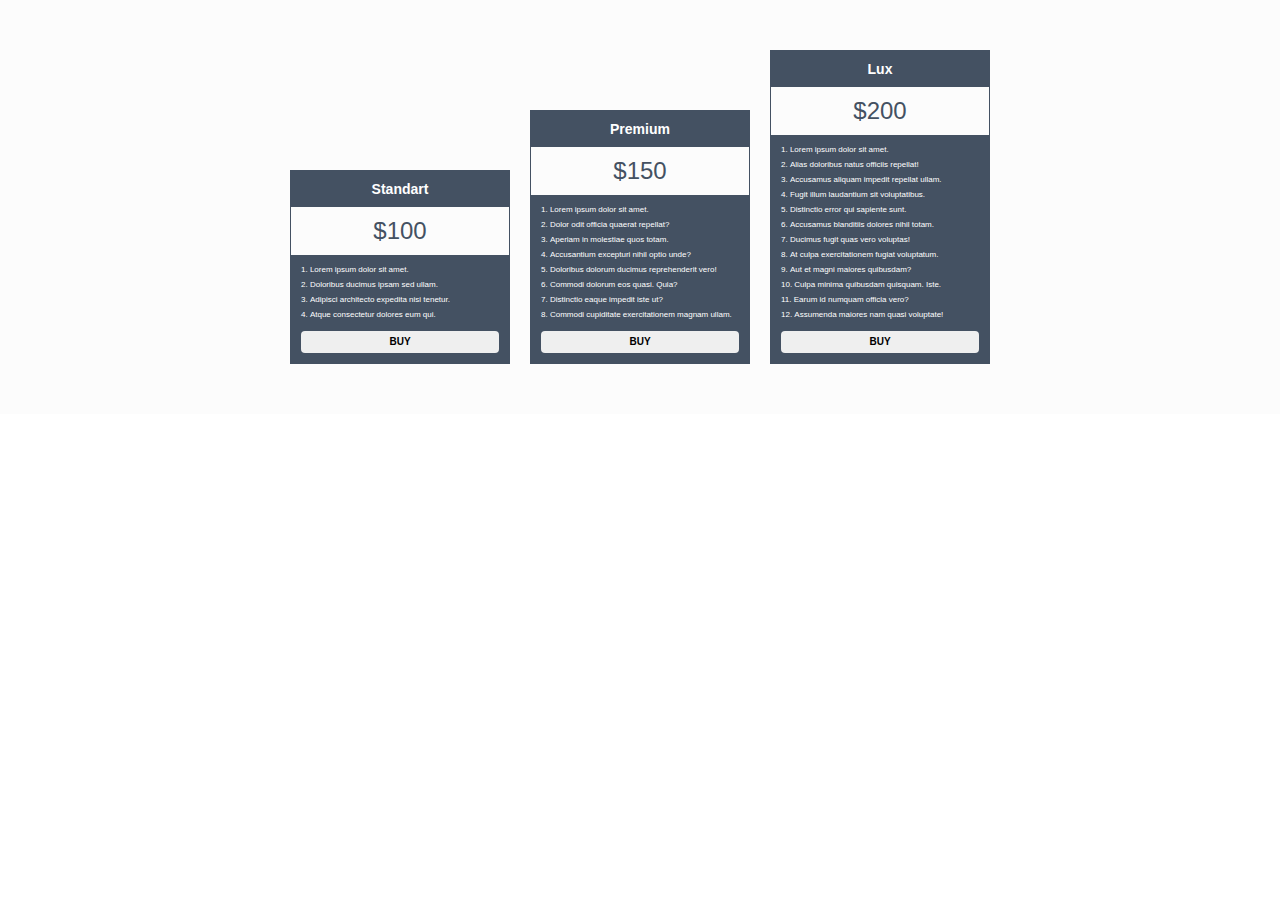
<file: 2023.01.23/index.html>
<!DOCTYPE html>
<html lang="en">
<head>
    <meta charset="UTF-8">
    <title>Title</title>
    <link rel="stylesheet" href="style.css">
</head>
<body>
<!--    section.price>.price-card*3>h3.name+div.cost+div.content>ul+button.btn-->
<section class="price">
    <div class="price-card">
        <h3 class="name text-center">Standart</h3>
        <div class="cost text-center">$100</div>
        <div class="content">
            <ol>
                <li>Lorem ipsum dolor sit amet.</li>
                <li>Doloribus ducimus ipsam sed ullam.</li>
                <li>Adipisci architecto expedita nisi tenetur.</li>
                <li>Atque consectetur dolores eum qui.</li>
            </ol>
            <button class="btn">Buy</button>
        </div>
    </div>
    <div class="price-card">
        <h3 class="name text-center">Premium</h3>
        <div class="cost text-center">$150</div>
        <div class="content">
            <ol>
                <li>Lorem ipsum dolor sit amet.</li>
                <li>Dolor odit officia quaerat repellat?</li>
                <li>Aperiam in molestiae quos totam.</li>
                <li>Accusantium excepturi nihil optio unde?</li>
                <li>Doloribus dolorum ducimus reprehenderit vero!</li>
                <li>Commodi dolorum eos quasi. Quia?</li>
                <li>Distinctio eaque impedit iste ut?</li>
                <li>Commodi cupiditate exercitationem magnam ullam.</li>
            </ol>
            <button class="btn">Buy</button>
        </div>
    </div>
    <div class="price-card">
        <h3 class="name text-center">Lux</h3>
        <div class="cost text-center">$200</div>
        <div class="content">
            <ol>
                <li>Lorem ipsum dolor sit amet.</li>
                <li>Alias doloribus natus officiis repellat!</li>
                <li>Accusamus aliquam impedit repellat ullam.</li>
                <li>Fugit illum laudantium sit voluptatibus.</li>
                <li>Distinctio error qui sapiente sunt.</li>
                <li>Accusamus blanditiis dolores nihil totam.</li>
                <li>Ducimus fugit quas vero voluptas!</li>
                <li>At culpa exercitationem fugiat voluptatum.</li>
                <li>Aut et magni maiores quibusdam?</li>
                <li>Culpa minima quibusdam quisquam. Iste.</li>
                <li>Earum id numquam officia vero?</li>
                <li>Assumenda maiores nam quasi voluptate!</li>
            </ol>
            <button class="btn">Buy</button>
        </div>
    </div>
</section>
</body>
</html>

<!--
    SMACSS
        - базовые кусочки (карточки, кнопочки)
        - декоративные изменения (особенные стили для тегов с уникальными чертами)
    BEM (БЭМ)
    Atomic CSS (атомарный css)
-->
</file>
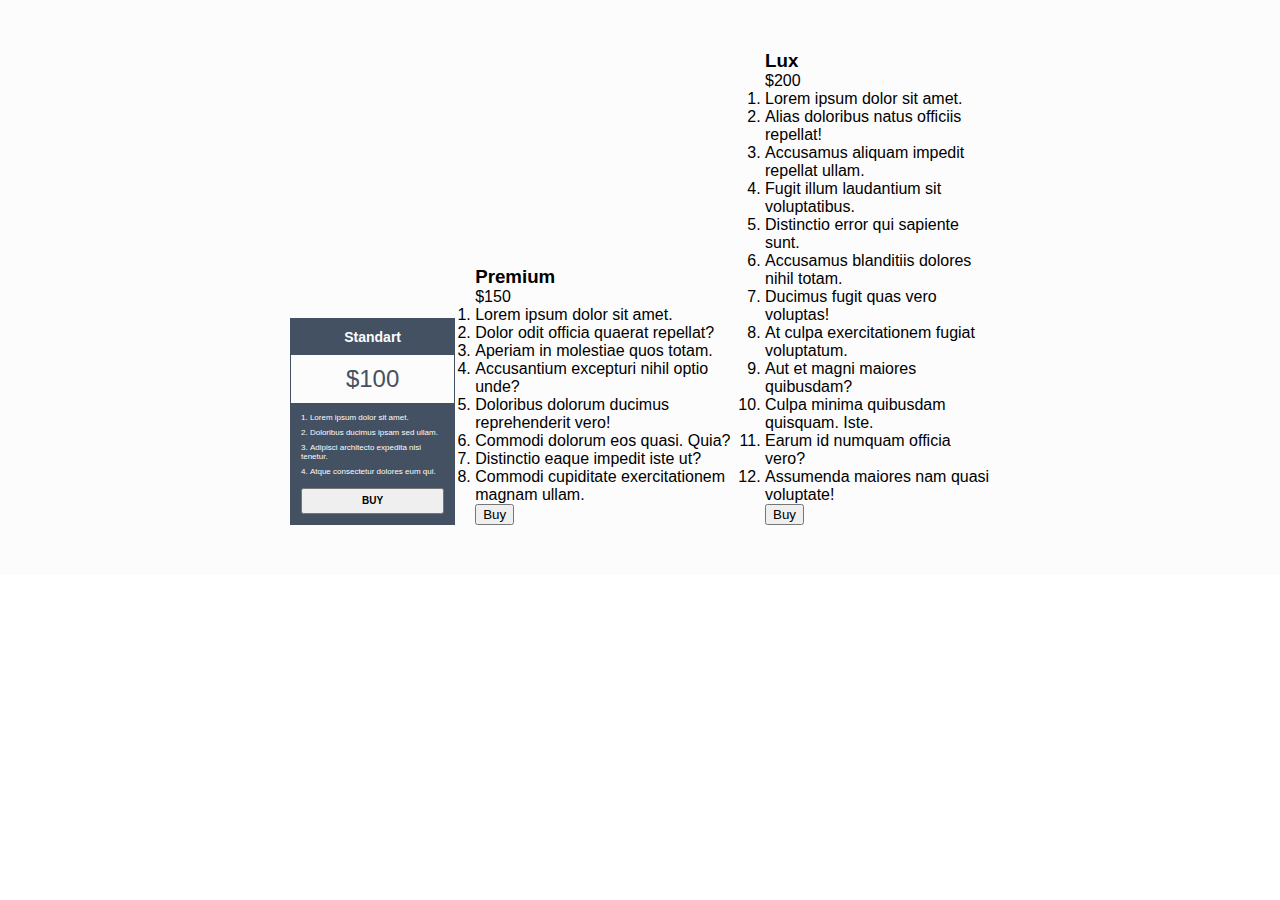
<file: 2023.01.23/atom.html>
<!DOCTYPE html>
<html lang="en">
<head>
  <meta charset="UTF-8">
  <title>Atomic CSS</title>
  <link rel="stylesheet" href="atom.css">
</head>
<body class="m0 ff-ss">

<section class="bgc-l df py50 px-w700 g20 ai-end">
  <div class="bgc-m bdr-1m w-3">
    <h3 class="m0 fz14 c-l ta-c py10">Standart</h3>
    <div class="bgc-l c-m fw200 fz-24 ta-c py10">$100</div>
    <div class="p10 df fd-col g12">
      <ol class="m0 p0 c-l lsp-inside fz-8 df fd-col g6">
        <li>Lorem ipsum dolor sit amet.</li>
        <li>Doloribus ducimus ipsam sed ullam.</li>
        <li>Adipisci architecto expedita nisi tenetur.</li>
        <li>Atque consectetur dolores eum qui.</li>
      </ol>
      <button class="tt-u p6 bz-bb fz10 fw600 lh1 otl-n">Buy</button>
    </div>
  </div>
  <div class="">
    <h3 class="m0">Premium</h3>
    <div class="">$150</div>
    <div class="">
      <ol class="m0 p0">
        <li>Lorem ipsum dolor sit amet.</li>
        <li>Dolor odit officia quaerat repellat?</li>
        <li>Aperiam in molestiae quos totam.</li>
        <li>Accusantium excepturi nihil optio unde?</li>
        <li>Doloribus dolorum ducimus reprehenderit vero!</li>
        <li>Commodi dolorum eos quasi. Quia?</li>
        <li>Distinctio eaque impedit iste ut?</li>
        <li>Commodi cupiditate exercitationem magnam ullam.</li>
      </ol>
      <button class="">Buy</button>
    </div>
  </div>
  <div class="">
    <h3 class="m0">Lux</h3>
    <div class="">$200</div>
    <div class="">
      <ol class="m0 p0">
        <li>Lorem ipsum dolor sit amet.</li>
        <li>Alias doloribus natus officiis repellat!</li>
        <li>Accusamus aliquam impedit repellat ullam.</li>
        <li>Fugit illum laudantium sit voluptatibus.</li>
        <li>Distinctio error qui sapiente sunt.</li>
        <li>Accusamus blanditiis dolores nihil totam.</li>
        <li>Ducimus fugit quas vero voluptas!</li>
        <li>At culpa exercitationem fugiat voluptatum.</li>
        <li>Aut et magni maiores quibusdam?</li>
        <li>Culpa minima quibusdam quisquam. Iste.</li>
        <li>Earum id numquam officia vero?</li>
        <li>Assumenda maiores nam quasi voluptate!</li>
      </ol>
      <button class="">Buy</button>
    </div>
  </div>
</section>
</body>
</html>
</file>
<file: 2023.01.23/style.css>
:root {
    --main-color: #445162;
}
body {
    margin: 0;
}
h3 {
    margin: 0;
}
ol {
    margin: 0;
    padding: 0;
}
.price {
    background: #fcfcfc;
    display: flex;
    padding: 50px calc(50% - 350px);
    gap: 20px;
    align-items: flex-end;
}
.price-card {
    background-color: var(--main-color);
    border: 1px solid var(--main-color);
    width: calc((100% - 40px) / 3);
    font-family: sans-serif;
}
.name {
    font-size: 14px;
    color: #fff;
    /*text-align: center;*/
    /*padding: 10px 0;*/
}
.cost {
    background-color: #fcfcfc;
    /*padding: 10px 0;*/
    /*text-align: center;*/
    color: var(--main-color);
    font-weight: 200;
    font-size: 24px;
}
.text-center {
    padding: 10px 0;
    text-align: center;
}
.content {
    padding: 10px;
    display: flex;
    flex-direction: column;
    gap: 12px;
}
.content ol {
    color: #fff;
    list-style-position: inside;
    font-size: 8px;
    display: flex;
    flex-direction: column;
    gap: 6px;
}
.btn {
    text-transform: uppercase;
    padding: 6px;
    box-sizing: border-box;
    font-size: 10px;
    font-weight: 600;
    border: none;
    line-height: 1;
    outline: none;
    border-radius: 4px;
}
</file>
<file: 2023.01.23/atom.css>
:root {
    --main-color: #445162;
    --light-color: #fcfcfc;
}
.m0 {
    margin: 0;
}
.p0 {
    padding: 0;
}
.p10 {
    padding: 10px;
}
.p6 {
    padding: 6px;
}
.py10 {
    padding-top: 10px;
    padding-bottom: 10px;
}
.bgc-l {
    background-color: var(--light-color);
}
.bgc-m {
    background-color: var(--main-color);
}
/* flex rules */
.df {
    display: flex;
}
.py50 {
    padding-top: 50px;
    padding-bottom: 50px;
}
.px-w700 {
    padding-left: calc(50% - 350px);
    padding-right: calc(50% - 350px);
}
.g20 {
    gap: 20px;
}
.g12 {
    gap: 12px;
}
.g6 {
    gap: 6px;
}
.ai-end {
    align-items: flex-end;
}
.bdr-1m {
    border: 1px solid var(--main-color);
}
.bdr-n {
    border: none;
}
.bdrs-4 {
    border-radius: 4px;
}
.otl-n {
    outline: none;
}
.lh1 {
    line-height: 1;
}
.w-3 {
    width: calc((100% - 40px) / 3);
}
.ff-ss {
    font-family: sans-serif;
}
.fz14 {
    font-size: 14px;
}
.fz10 {
    font-size: 10px;
}
.fz-24 {
    font-size: 24px;
}
.fz-8 {
    font-size: 8px;
}
.c-l {
    color: var(--light-color);
}
.c-m {
    color: var(--main-color);
}
.fw200 {
    font-weight: 200;
}
.fw600 {
    font-weight: 600;
}
.ta-c {
    text-align: center;
}
.fd-col {
    flex-direction: column;
}
.lsp-inside {
    list-style-position: inside;
}
.tt-u {
    text-transform: uppercase;
}
.bz-bb {
    box-sizing: border-box;
}
</file>
